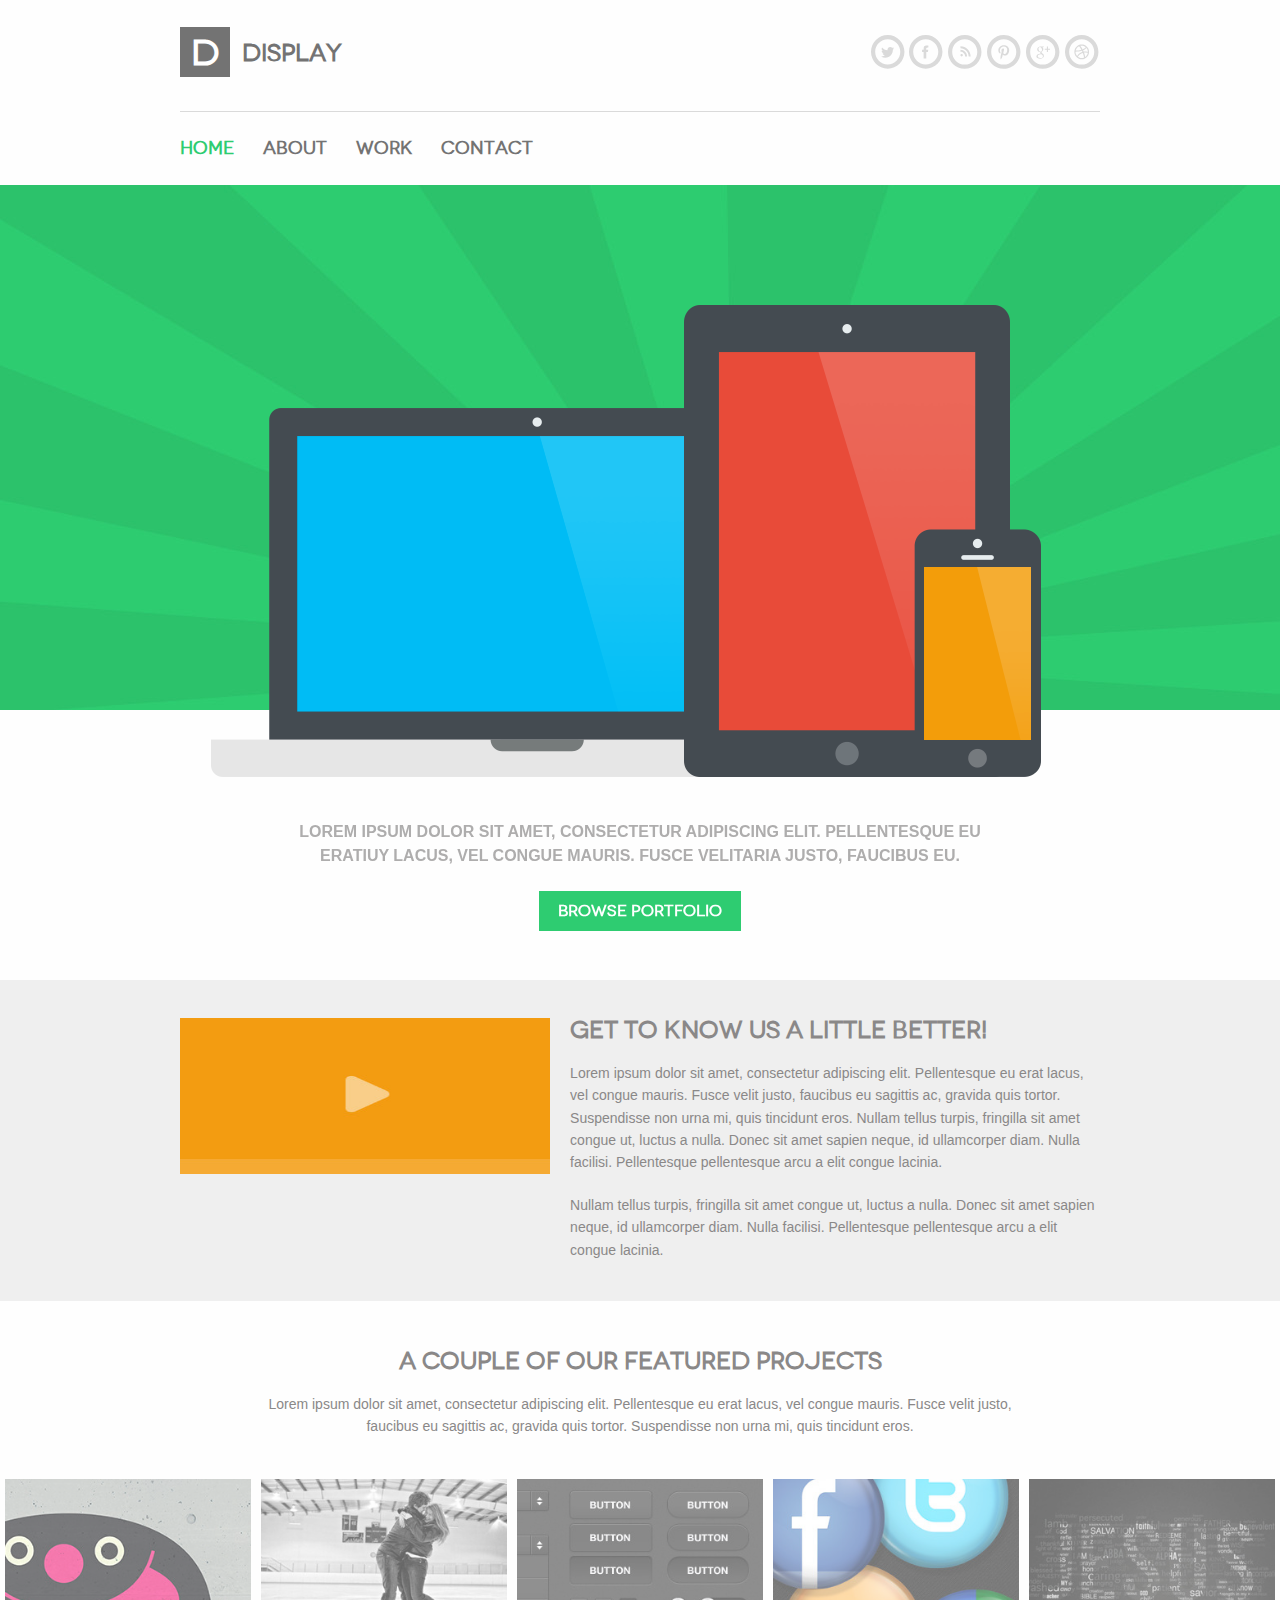
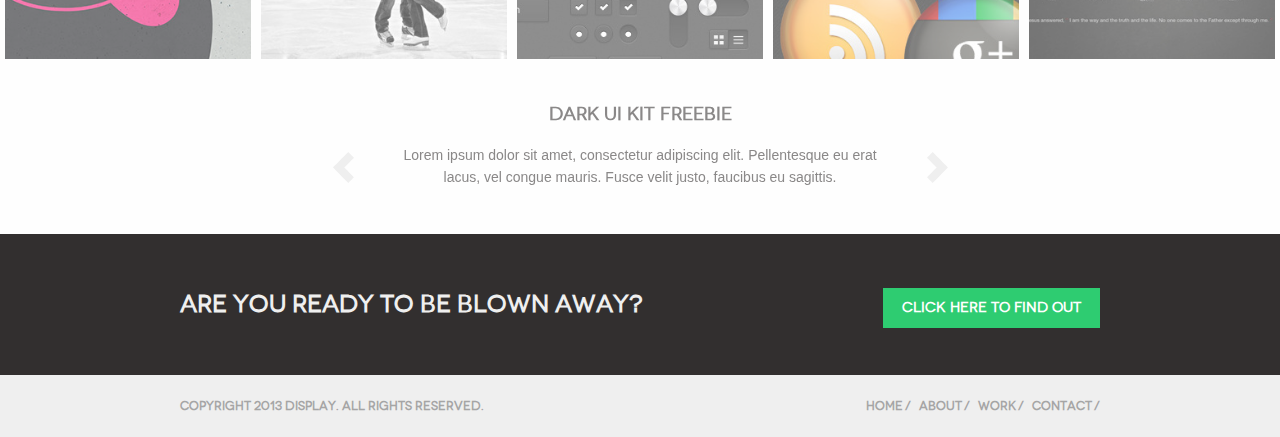
<file: index.html>
<!DOCTYPE html>
<html lang="en">
<head>
    <meta charset="UTF-8">
    <title>Display</title>
    <meta http-equiv="X-UA-Compatible" content="IE=edge">
    <meta name="viewport" content="width=device-width, initial-scale=1">

    <meta name="description" content=""/>
    <meta name="keywords" content=""/>
    <link rel="icon" href="favicon.png"/>
    <link rel="stylesheet" href="css/style.css"/>

    <!--[if lt IE 9]>
    <script src="https://oss.maxcdn.com/html5shiv/3.7.2/html5shiv.min.js"></script>
    <script src="https://oss.maxcdn.com/respond/1.4.2/respond.min.js"></script>
    <![endif]-->
</head>
<body>
<svg style="position: absolute; width: 0; height: 0;">
    <svg xmlns="http://www.w3.org/2000/svg" xmlns:xlink="http://www.w3.org/1999/xlink" preserveAspectRatio="xMidYMid"
         width="163" height="50" viewBox="0 0 163 50">
        <defs>
            <style>
                .cls-3 {
                    font-size: 24px;
                }

                .cls-4 {
                    fill: #737373;
                    font-size: 24px;
                    font-family: 'novecentowide', sans-serif;
                    font-weight: bold;
                }

                .cls-5 {
                    fill: #737373;
                }

                .cls-6 {
                    font-size: 36px;
                }

                .cls-7 {
                    fill: #ffffff;
                    font-size: 36px;
                    font-family: 'novecentowide', sans-serif;
                    font-weight: bold;
                }
            </style>
        </defs>
        <g id="logo">
            <text class="cls-3" x="62px" y="34px">
                <tspan dy="NaNem" class="cls-4">Display</tspan>
            </text>
            <rect id="rect-1" class="cls-5" width="50" height="50"/>
            <text class="cls-6" x="11px" y="38px">
                <tspan dy="NaNem" class="cls-7">D</tspan>
            </text>
        </g>
    </svg>


    <svg xmlns="http://www.w3.org/2000/svg" xmlns:xlink="http://www.w3.org/1999/xlink" preserveAspectRatio="xMidYMid"
         width="34" height="34" viewBox="0 0 34 34">
        <path d="M16.726,33.736 C7.488,33.736 0.000,26.184 0.000,16.868 C0.000,7.552 7.488,0.000 16.726,0.000 C25.962,0.000 33.451,7.552 33.451,16.868 C33.451,26.184 25.962,33.736 16.726,33.736 ZM16.726,4.217 C9.798,4.217 4.181,9.881 4.181,16.868 C4.181,23.855 9.798,29.520 16.726,29.520 C23.653,29.520 29.270,23.855 29.270,16.868 C29.270,9.881 23.653,4.217 16.726,4.217 ZM21.866,14.646 C21.871,14.762 21.873,14.879 21.873,14.997 C21.873,18.577 19.171,22.707 14.228,22.707 C12.711,22.707 11.299,22.258 10.109,21.489 C10.320,21.514 10.533,21.527 10.750,21.527 C12.009,21.527 13.168,21.094 14.087,20.367 C12.912,20.345 11.919,19.562 11.577,18.485 C11.742,18.517 11.910,18.534 12.083,18.534 C12.328,18.534 12.565,18.501 12.791,18.438 C11.562,18.189 10.636,17.094 10.636,15.781 C10.636,15.770 10.636,15.759 10.636,15.747 C10.998,15.951 11.412,16.072 11.853,16.086 C11.132,15.600 10.657,14.771 10.657,13.831 C10.657,13.334 10.790,12.869 11.021,12.468 C12.347,14.108 14.326,15.187 16.559,15.299 C16.514,15.101 16.490,14.894 16.490,14.682 C16.490,13.186 17.693,11.972 19.177,11.972 C19.950,11.972 20.648,12.302 21.138,12.828 C21.750,12.707 22.325,12.481 22.844,12.171 C22.644,12.803 22.218,13.334 21.663,13.670 C22.207,13.604 22.725,13.459 23.206,13.243 C22.846,13.786 22.391,14.264 21.866,14.646 Z"
              id="twitter" class="cls-2" fill-rule="evenodd"/>
    </svg>
    <svg xmlns="http://www.w3.org/2000/svg" xmlns:xlink="http://www.w3.org/1999/xlink" preserveAspectRatio="xMidYMid"
         width="34" height="34" viewBox="0 0 34 34">
        <path d="M16.727,33.736 C7.490,33.736 0.002,26.184 0.002,16.868 C0.002,7.552 7.490,0.000 16.727,0.000 C25.964,0.000 33.453,7.552 33.453,16.868 C33.453,26.184 25.964,33.736 16.727,33.736 ZM16.727,4.217 C9.799,4.217 4.183,9.881 4.183,16.868 C4.183,23.855 9.799,29.520 16.727,29.520 C23.655,29.520 29.272,23.855 29.272,16.868 C29.272,9.881 23.655,4.217 16.727,4.217 ZM17.211,13.526 C17.211,13.526 17.208,14.718 17.208,14.718 C17.208,14.718 19.307,14.718 19.307,14.718 C19.307,14.718 18.854,17.110 18.854,17.110 C18.854,17.110 17.270,17.110 17.270,17.110 C17.270,17.110 17.278,23.466 17.278,23.466 C17.278,23.466 14.631,23.474 14.631,23.474 C14.631,23.474 14.623,17.127 14.623,17.127 C14.623,17.127 13.056,17.110 13.056,17.110 C13.056,17.110 13.056,14.710 13.056,14.710 C13.056,14.710 14.640,14.701 14.640,14.701 C14.640,14.701 14.689,13.391 14.689,13.391 C14.689,11.589 15.305,10.460 17.410,10.460 C17.410,10.460 19.345,10.468 19.345,10.468 C19.345,10.468 19.353,12.597 19.353,12.597 C19.353,12.597 18.330,12.671 18.330,12.671 C17.510,12.671 17.211,12.951 17.211,13.526 Z"
              id="facebook" class="cls-2" fill-rule="evenodd"/>
    </svg>

    <svg xmlns="http://www.w3.org/2000/svg" xmlns:xlink="http://www.w3.org/1999/xlink" preserveAspectRatio="xMidYMid"
         width="34" height="34" viewBox="0 0 34 34">
        <path d="M16.738,33.750 C7.500,33.750 0.012,26.197 0.012,16.882 C0.012,7.565 7.500,0.014 16.738,0.014 C25.974,0.014 33.464,7.565 33.464,16.882 C33.464,26.197 25.974,33.750 16.738,33.750 ZM16.738,4.231 C9.810,4.231 4.193,9.894 4.193,16.882 C4.193,23.868 9.810,29.533 16.738,29.533 C23.665,29.533 29.282,23.868 29.282,16.882 C29.282,9.894 23.665,4.231 16.738,4.231 ZM12.451,13.239 C12.451,13.239 12.451,11.259 12.451,11.259 C18.081,11.259 22.643,15.863 22.643,21.538 C22.643,21.538 20.679,21.538 20.679,21.538 C20.679,16.962 16.990,13.239 12.451,13.239 ZM19.075,21.538 C19.075,21.538 17.111,21.538 17.111,21.538 C17.111,18.946 15.020,16.837 12.451,16.837 C12.451,16.837 12.451,14.857 12.451,14.857 C16.111,14.857 19.075,17.850 19.075,21.538 ZM13.652,19.115 C14.316,19.115 14.854,19.657 14.854,20.326 C14.854,20.996 14.316,21.538 13.652,21.538 C12.989,21.538 12.451,20.996 12.451,20.326 C12.451,19.657 12.989,19.115 13.652,19.115 Z"
              id="rss" class="cls-2" fill-rule="evenodd"/>
    </svg>
    <svg xmlns="http://www.w3.org/2000/svg" xmlns:xlink="http://www.w3.org/1999/xlink" preserveAspectRatio="xMidYMid"
         width="34" height="34" viewBox="0 0 34 34">
        <path d="M16.740,33.750 C7.502,33.750 0.014,26.197 0.014,16.882 C0.014,7.565 7.502,0.014 16.740,0.014 C25.976,0.014 33.465,7.565 33.465,16.882 C33.465,26.197 25.976,33.750 16.740,33.750 ZM16.740,4.231 C9.811,4.231 4.195,9.894 4.195,16.882 C4.195,23.868 9.811,29.533 16.740,29.533 C23.667,29.533 29.284,23.868 29.284,16.882 C29.284,9.894 23.667,4.231 16.740,4.231 ZM17.823,20.471 C16.952,20.471 16.133,19.996 15.852,19.457 C15.852,19.457 15.383,21.332 15.284,21.694 C14.935,22.973 13.907,24.253 13.827,24.359 C13.771,24.432 13.648,24.409 13.635,24.312 C13.613,24.149 13.351,22.535 13.660,21.218 C13.814,20.557 14.698,16.782 14.698,16.782 C14.698,16.782 14.440,16.263 14.440,15.494 C14.440,14.288 15.134,13.387 15.997,13.387 C16.731,13.387 17.086,13.943 17.086,14.609 C17.086,15.354 16.615,16.466 16.373,17.498 C16.170,18.362 16.802,19.066 17.646,19.066 C19.176,19.066 20.206,17.085 20.206,14.738 C20.206,12.953 19.015,11.618 16.847,11.618 C14.399,11.618 12.873,13.460 12.873,15.517 C12.873,16.226 13.081,16.727 13.406,17.113 C13.555,17.291 13.576,17.363 13.522,17.567 C13.483,17.717 13.395,18.077 13.357,18.221 C13.303,18.427 13.138,18.500 12.953,18.424 C11.826,17.960 11.300,16.714 11.300,15.314 C11.300,13.002 13.234,10.229 17.069,10.229 C20.151,10.229 22.179,12.478 22.179,14.892 C22.179,18.086 20.418,20.471 17.823,20.471 Z"
              id="pinterest" class="cls-2" fill-rule="evenodd"/>
    </svg>
    <svg xmlns="http://www.w3.org/2000/svg" xmlns:xlink="http://www.w3.org/1999/xlink" preserveAspectRatio="xMidYMid"
         width="34" height="34" viewBox="0 0 34 34">
        <path d="M16.710,33.750 C7.472,33.750 -0.016,26.197 -0.016,16.882 C-0.016,7.565 7.472,0.014 16.710,0.014 C25.947,0.014 33.436,7.565 33.436,16.882 C33.436,26.197 25.947,33.750 16.710,33.750 ZM16.710,4.231 C9.782,4.231 4.166,9.894 4.166,16.882 C4.166,23.868 9.782,29.533 16.710,29.533 C23.638,29.533 29.254,23.868 29.254,16.882 C29.254,9.894 23.638,4.231 16.710,4.231 ZM21.939,16.920 C21.939,16.920 20.884,16.912 20.884,16.912 C20.884,16.912 20.898,14.762 20.898,14.762 C20.898,14.762 18.766,14.762 18.766,14.762 C18.766,14.762 18.766,13.696 18.766,13.696 C18.766,13.696 20.868,13.696 20.868,13.696 C20.868,13.696 20.868,11.591 20.868,11.591 C20.868,11.591 21.958,11.578 21.958,11.578 C21.958,11.578 21.971,13.748 21.971,13.748 C21.971,13.748 24.025,13.748 24.025,13.748 C24.025,13.748 24.025,14.764 24.025,14.764 C24.025,14.764 21.939,14.764 21.939,14.764 C21.939,14.764 21.939,16.920 21.939,16.920 ZM16.149,12.199 C16.933,12.503 17.350,13.424 17.350,14.369 C17.350,15.162 16.913,15.845 16.298,16.331 C15.697,16.804 15.583,17.002 15.583,17.405 C15.583,17.749 16.226,18.333 16.564,18.573 C17.548,19.275 17.866,19.927 17.866,21.015 C17.866,22.372 16.564,23.721 14.205,23.721 C12.137,23.721 10.392,22.873 10.392,21.515 C10.392,20.138 11.957,18.783 14.026,18.783 C14.251,18.783 14.484,18.803 14.698,18.803 C14.415,18.525 14.226,18.236 14.226,17.817 C14.226,17.568 14.270,17.276 14.381,17.064 C14.268,17.072 14.153,17.074 14.034,17.074 C12.336,17.074 11.198,15.855 11.198,14.345 C11.198,12.867 12.769,11.591 14.439,11.591 C15.370,11.591 18.164,11.591 18.164,11.591 C18.164,11.591 17.330,12.199 17.330,12.199 C17.330,12.199 16.149,12.199 16.149,12.199 ZM14.446,19.159 C13.017,19.143 11.736,20.037 11.736,21.112 C11.736,22.208 12.768,23.121 14.198,23.121 C16.207,23.121 16.908,22.265 16.908,21.168 C16.908,21.036 16.892,20.907 16.863,20.781 C16.705,20.160 16.149,19.852 15.373,19.309 C15.090,19.216 14.780,19.162 14.446,19.159 ZM16.011,14.443 C15.845,13.172 14.933,12.152 13.974,12.123 C13.014,12.094 12.371,13.067 12.536,14.339 C12.702,15.609 13.614,16.662 14.574,16.691 C15.533,16.720 16.176,15.714 16.011,14.443 Z"
              id="google" class="cls-2" fill-rule="evenodd"/>
    </svg>
    <svg xmlns="http://www.w3.org/2000/svg" xmlns:xlink="http://www.w3.org/1999/xlink" preserveAspectRatio="xMidYMid"
         width="33" height="34" viewBox="0 0 33 34">
        <path d="M16.712,33.750 C7.474,33.750 -0.014,26.197 -0.014,16.882 C-0.014,7.565 7.474,0.014 16.712,0.014 C25.948,0.014 33.438,7.565 33.438,16.882 C33.438,26.197 25.948,33.750 16.712,33.750 ZM16.712,4.231 C9.784,4.231 4.167,9.894 4.167,16.882 C4.167,23.868 9.784,29.533 16.712,29.533 C23.639,29.533 29.256,23.868 29.256,16.882 C29.256,9.894 23.639,4.231 16.712,4.231 ZM23.480,19.765 C23.296,20.205 23.068,20.628 22.803,21.025 C22.540,21.417 22.237,21.785 21.906,22.121 C21.574,22.455 21.209,22.759 20.821,23.024 C20.427,23.292 20.007,23.522 19.572,23.708 C19.127,23.897 18.664,24.042 18.191,24.140 C17.707,24.240 17.209,24.290 16.712,24.290 C16.214,24.290 15.717,24.240 15.232,24.140 C14.760,24.042 14.296,23.897 13.852,23.708 C13.416,23.522 12.996,23.292 12.603,23.024 C12.215,22.759 11.849,22.455 11.517,22.121 C11.186,21.785 10.883,21.417 10.620,21.025 C10.355,20.628 10.128,20.205 9.943,19.765 C9.756,19.318 9.611,18.850 9.515,18.374 C9.415,17.885 9.366,17.384 9.366,16.882 C9.366,16.379 9.415,15.878 9.515,15.390 C9.611,14.913 9.756,14.445 9.943,13.997 C10.128,13.558 10.355,13.135 10.620,12.738 C10.883,12.346 11.186,11.978 11.517,11.643 C11.849,11.308 12.215,11.004 12.603,10.738 C12.996,10.471 13.416,10.241 13.852,10.055 C14.296,9.866 14.760,9.721 15.232,9.623 C15.717,9.523 16.214,9.473 16.712,9.473 C17.209,9.473 17.707,9.523 18.191,9.623 C18.664,9.721 19.127,9.866 19.572,10.055 C20.007,10.241 20.427,10.471 20.821,10.738 C21.209,11.004 21.574,11.308 21.906,11.643 C22.237,11.978 22.540,12.346 22.803,12.738 C23.068,13.135 23.296,13.558 23.480,13.997 C23.667,14.445 23.811,14.913 23.908,15.390 C24.008,15.878 24.058,16.379 24.058,16.882 C24.058,17.384 24.008,17.885 23.908,18.374 C23.811,18.850 23.667,19.318 23.480,19.765 ZM20.193,21.992 C20.502,21.777 20.795,21.535 21.060,21.266 C21.338,20.985 21.590,20.677 21.811,20.349 C22.032,20.017 22.223,19.663 22.378,19.295 C22.535,18.921 22.655,18.530 22.736,18.131 C22.755,18.037 22.764,17.941 22.779,17.847 C22.728,17.832 22.658,17.813 22.581,17.793 C22.569,17.790 22.556,17.787 22.544,17.783 C22.367,17.739 22.132,17.687 21.851,17.640 C21.849,17.640 21.848,17.639 21.847,17.639 C21.123,17.519 20.099,17.435 18.994,17.614 C19.743,19.692 20.091,21.419 20.193,21.992 ZM13.274,22.024 C13.603,22.247 13.954,22.440 14.318,22.596 C14.689,22.754 15.077,22.875 15.472,22.957 C15.877,23.040 16.294,23.083 16.712,23.083 C17.129,23.083 17.546,23.040 17.950,22.957 C18.346,22.875 18.735,22.754 19.105,22.596 C19.116,22.591 19.127,22.584 19.139,22.579 C19.017,21.896 18.644,20.063 17.820,17.904 C17.806,17.909 17.793,17.912 17.780,17.917 C17.405,18.048 17.063,18.196 16.738,18.351 C16.692,18.373 16.643,18.394 16.598,18.417 C16.296,18.566 16.018,18.723 15.758,18.885 C15.710,18.915 15.661,18.945 15.614,18.976 C15.364,19.139 15.129,19.304 14.918,19.471 C14.885,19.497 14.854,19.523 14.821,19.550 C14.607,19.723 14.407,19.897 14.232,20.067 C14.232,20.068 14.232,20.068 14.232,20.068 C14.053,20.241 13.898,20.408 13.757,20.570 C13.738,20.592 13.716,20.615 13.698,20.638 C13.569,20.788 13.458,20.929 13.362,21.060 C13.343,21.085 13.326,21.110 13.309,21.133 C13.219,21.257 13.142,21.373 13.080,21.471 C13.070,21.487 13.062,21.501 13.052,21.517 C12.995,21.611 12.946,21.695 12.915,21.753 C13.032,21.846 13.150,21.940 13.274,22.024 ZM10.573,16.682 C10.570,16.749 10.563,16.815 10.563,16.882 C10.563,17.303 10.605,17.723 10.687,18.131 C10.768,18.530 10.889,18.921 11.046,19.295 C11.200,19.663 11.391,20.017 11.613,20.349 C11.763,20.572 11.946,20.770 12.124,20.973 C12.166,20.906 12.228,20.810 12.301,20.703 C12.314,20.683 12.324,20.669 12.338,20.649 C12.415,20.537 12.509,20.408 12.617,20.267 C12.639,20.240 12.659,20.214 12.681,20.185 C12.796,20.038 12.925,19.881 13.072,19.713 C13.093,19.688 13.117,19.663 13.139,19.638 C13.299,19.460 13.471,19.276 13.665,19.088 C13.855,18.903 14.066,18.717 14.289,18.533 C14.323,18.505 14.355,18.477 14.389,18.449 C14.608,18.273 14.843,18.103 15.092,17.937 C15.140,17.906 15.187,17.875 15.235,17.845 C15.491,17.681 15.761,17.526 16.047,17.384 C16.091,17.362 16.136,17.343 16.180,17.322 C16.486,17.177 16.806,17.042 17.147,16.930 C17.227,16.904 17.308,16.884 17.389,16.861 C17.230,16.499 17.063,16.136 16.882,15.778 C14.343,16.543 11.893,16.666 10.904,16.680 C10.904,16.680 10.904,16.680 10.904,16.680 C10.763,16.682 10.650,16.683 10.573,16.682 ZM14.114,11.267 C13.823,11.404 13.539,11.558 13.274,11.739 C12.948,11.961 12.643,12.215 12.364,12.496 C12.085,12.776 11.834,13.085 11.613,13.414 C11.391,13.746 11.200,14.100 11.046,14.467 C10.895,14.825 10.781,15.198 10.701,15.578 C10.767,15.578 10.857,15.577 10.968,15.574 C10.970,15.574 10.973,15.574 10.976,15.574 C11.201,15.569 11.514,15.558 11.895,15.533 C11.896,15.533 11.896,15.533 11.897,15.533 C12.856,15.469 14.248,15.315 15.785,14.950 C15.785,14.950 15.786,14.950 15.786,14.949 C15.977,14.905 16.169,14.856 16.363,14.804 C15.405,13.086 14.396,11.658 14.114,11.267 ZM20.150,11.739 C19.821,11.516 19.469,11.323 19.105,11.167 C18.734,11.009 18.346,10.888 17.950,10.806 C17.546,10.722 17.129,10.680 16.712,10.680 C16.294,10.680 15.877,10.722 15.472,10.806 C15.420,10.816 15.369,10.834 15.317,10.846 C15.618,11.256 16.634,12.678 17.573,14.415 C17.818,14.322 18.047,14.223 18.261,14.123 C18.266,14.121 18.270,14.119 18.274,14.117 C19.780,13.405 20.533,12.551 20.766,12.251 C20.566,12.074 20.370,11.889 20.150,11.739 ZM22.736,15.631 C22.655,15.233 22.535,14.843 22.378,14.467 C22.223,14.100 22.032,13.746 21.811,13.414 C21.708,13.262 21.577,13.130 21.461,12.987 C21.209,13.305 20.380,14.213 18.810,15.011 C18.794,15.019 18.778,15.027 18.761,15.035 C18.540,15.146 18.308,15.253 18.057,15.357 C18.205,15.662 18.348,15.971 18.479,16.284 C18.526,16.395 18.565,16.502 18.610,16.612 C18.833,16.584 19.055,16.565 19.276,16.551 C19.313,16.548 19.350,16.547 19.387,16.545 C19.575,16.535 19.760,16.529 19.942,16.528 C19.973,16.527 20.005,16.526 20.035,16.526 C20.244,16.526 20.448,16.530 20.645,16.538 C20.659,16.539 20.673,16.540 20.688,16.540 C20.865,16.548 21.035,16.559 21.200,16.573 C21.240,16.575 21.278,16.578 21.316,16.582 C21.476,16.596 21.629,16.611 21.772,16.627 C21.781,16.628 21.791,16.629 21.801,16.630 C21.953,16.648 22.091,16.667 22.219,16.685 C22.252,16.690 22.279,16.694 22.310,16.699 C22.406,16.714 22.492,16.727 22.569,16.741 C22.592,16.744 22.613,16.748 22.633,16.751 C22.724,16.767 22.799,16.781 22.856,16.793 C22.850,16.402 22.812,16.012 22.736,15.631 Z"
              id="dribble" class="cls-2" fill-rule="evenodd"/>
    </svg>


</svg>
<header class="ba-header">
    <div class="ba-container">
        <div class="ba-header__top">
            <div class="ba-logo">
                <a href="#">
                    <svg class="ba-logo-item">
                        <use xlink:href="#logo"></use>
                    </svg>
                </a>
            </div>
            <div class="ba-social">
                <a href="https://twitter.com/" class="ba-social__link ba-social__link--twitter" target="_blank">
                    <svg class="ba-social__icon">
                        <use xlink:href="#twitter"></use>
                    </svg>
                </a>
                <a href="https://www.facebook.com/" class="ba-social__link ba-social__link--facebook" target="_blank">
                    <svg class="ba-social__icon">
                        <use xlink:href="#facebook"></use>
                    </svg>
                </a>
                <a href="#" class="ba-social__link ba-social__link--rss" target="_blank">
                    <svg class="ba-social__icon">
                        <use xlink:href="#rss"></use>
                    </svg>
                </a>
                <a href="https://www.pinterest.com/" class="ba-social__link ba-social__link--pinterest" target="_blank">
                    <svg class="ba-social__icon">
                        <use xlink:href="#pinterest"></use>
                    </svg>
                </a>
                <a href="https://plus.google.com/" class="ba-social__link ba-social__link--google" target="_blank">
                    <svg class="ba-social__icon">
                        <use xlink:href="#google"></use>
                    </svg>
                </a>
                <a href="https://dribbble.com/" class="ba-social__link ba-social__link--dribble" target="_blank">
                    <svg class="ba-social__icon">
                        <use xlink:href="#dribble"></use>
                    </svg>
                </a>

            </div>
        </div>
        <nav class="cf">
            <button class="ba-toggle ba-float-right">
                <span class="ba-toggle__icon"></span>
            </button>
            <div class="ba-overlay"></div>
            <ul class="ba-main-menu cf">
                <li class="ba-main-menu__item"><a href="index.html" class="ba-main-menu__link active">Home</a></li>
                <li class="ba-main-menu__item"><a href="about.html" class="ba-main-menu__link">About</a></li>
                <li class="ba-main-menu__item"><a href="work.html" class="ba-main-menu__link">Work</a></li>
                <li class="ba-main-menu__item"><a href="contact.html" class="ba-main-menu__link">Contact</a></li>
            </ul>
        </nav>
    </div>
</header>

<main role="main">
    <section class="ba-intro">
        <div class="ba-flex">
            <div class="ba-slider-intro">
                <div class="ba-slider-intro__slide">
                    <img class="ba-slider-intro__img" src="img/home/gadget.png" alt="">
                    <div class="ba-slider-intro__caption ba-container-small">
                        <p>Lorem ipsum dolor sit amet, consectetur adipiscing elit. Pellentesque eu eratiuy lacus, vel
                            congue
                            mauris. Fusce velitaria justo, faucibus eu.</p>
                        <a class="ba-slider-intro__link ba-button" href="#">
                            Browse Portfolio
                        </a>
                    </div>
                </div>
                <div class="ba-slider-intro__slide">
                    <img class="ba-slider-intro__img" src="img/home/gadget.png" alt="">
                    <div class="ba-slider-intro__caption ba-container-small">
                        <p>Lorem ipsum dolor sit amet, consectetur adipiscing elit. Pellentesque eu eratiuy lacus, vel
                            congue
                            mauris. Fusce velitaria justo, faucibus eu.</p>
                        <a class="ba-button" href="#">
                            Browse Portfolio
                        </a>
                    </div>
                </div>
            </div>
        </div>

    </section>
    <section class="ba-video">
        <div class="ba-container">
            <div class="ba-grid ba-grid-variable">
                <div class="ba-width-medium-2-5 ba-width-medium-43">
                    <div class="ba-video__holder">
                        <img class="ba-video__play" src="img/home/videoplayer.jpg" alt="" id="play">
                        <iframe id="video" width="560" height="315"
                                src="https://www.youtube.com/embed/MSRrYEul3_w?rel=0" frameborder="0"
                                allowfullscreen></iframe>
                    </div>
                </div>
                <div class="ba-width-medium-3-5 ba-width-medium-57">
                    <h3 class="ba-title">Get To Know Us a Little Better!</h3>
                    <p>Lorem ipsum dolor sit amet, consectetur adipiscing elit. Pellentesque eu erat lacus, vel congue
                        mauris. Fusce velit justo, faucibus eu sagittis ac, gravida quis tortor. Suspendisse non urna
                        mi, quis tincidunt eros. Nullam tellus turpis, fringilla sit amet congue ut, luctus a nulla.
                        Donec sit amet sapien neque, id ullamcorper diam. Nulla facilisi. Pellentesque pellentesque arcu
                        a elit congue lacinia.</p>

                    <p>Nullam tellus turpis, fringilla sit amet congue ut, luctus a nulla. Donec sit amet sapien neque,
                        id ullamcorper diam. Nulla facilisi. Pellentesque pellentesque arcu a elit congue lacinia.</p>
                </div>
            </div>
        </div>
    </section>
    <section class="ba-section ba-featured">

        <div class="ba-container-small">
            <h3 class="ba-title">A Couple of Our Featured Projects</h3>
            <p>Lorem ipsum dolor sit amet, consectetur adipiscing elit. Pellentesque eu erat lacus, vel congue
                mauris.
                Fusce velit justo, faucibus eu sagittis ac, gravida quis tortor. Suspendisse non urna mi, quis
                tincidunt
                eros.</p>
        </div>
        <div class="ba-slider-projects">
            <div class="ba-slider-projects__slide">
                <a class="ba-slider-projects__link" href="#">
                    <img class="ba-slider-projects__img" src="img/home/img1.jpg"
                         alt="">
                </a>
            </div>
            <div class="ba-slider-projects__slide">
                <a class="ba-slider-projects__link" href="#">
                    <img class="ba-slider-projects__img" src="img/home/img2.jpg"
                         alt="">
                </a>
            </div>
            <div class="ba-slider-projects__slide">
                <a class="ba-slider-projects__link" href="#">
                    <img class="ba-slider-projects__img" src="img/home/img3.jpg"
                         alt="">

                </a>
            </div>
            <div class="ba-slider-projects__slide">
                <a class="ba-slider-projects__link" href="#">
                    <img class="ba-slider-projects__img" src="img/home/img4.jpg"
                         alt="">

                </a>
            </div>
            <div class="ba-slider-projects__slide">
                <a class="ba-slider-projects__link" href="#">
                    <img class="ba-slider-projects__img" src="img/home/img5.jpg"
                         alt="">
                </a>
            </div>
            <div class="ba-slider-projects__slide">
                <a class="ba-slider-projects__link" href="#">
                    <img class="ba-slider-projects__img" src="img/home/img2.jpg"
                         alt="">
                </a>
            </div>
            <div class="ba-slider-projects__slide">
                <a class="ba-slider-projects__link" href="#">
                    <img class="ba-slider-projects__img" src="img/home/img3.jpg"
                         alt="">
                </a>
            </div>
            <div class="ba-slider-projects__slide">
                <a class="ba-slider-projects__link" href="">
                    <img class="ba-slider-projects__img" src="img/home/img4.jpg"
                         alt="">
                </a>

            </div>
            <div class="ba-slider-projects__slide">
                <a href="">
                    <img class="ba-slider-projects__img" src="img/home/img5.jpg"
                         alt=""></a>

            </div>
        </div>
        <div class="ba-slider-description">
            <div class="ba-slider-description__slide"><h4 class="ba-slider-description__title">
                Dark UI Kit Freebie</h4>
                <p>Lorem ipsum dolor sit amet, consectetur adipiscing elit. Pellentesque eu erat lacus, vel congue
                    mauris. Fusce velit justo, faucibus eu sagittis.</p></div>
            <div class="ba-slider-description__slide"><h4 class="ba-slider-description__title">
                Dark UI Kit Freebie</h4>
                <p>Lorem ipsum dolor sit amet, consectetur adipiscing elit. Pellentesque eu erat lacus, vel congue
                    mauris. Fusce velit justo, faucibus eu sagittis.</p></div>
            <div class="ba-slider-description__slide"><h4 class="ba-slider-description__title">
                Dark UI Kit Freebie</h4>
                <p>Lorem ipsum dolor sit amet, consectetur adipiscing elit. Pellentesque eu erat lacus, vel congue
                    mauris. Fusce velit justo, faucibus eu sagittis.</p></div>
            <div class="ba-slider-description__slide"><h4 class="ba-slider-description__title">
                Dark UI Kit Freebie</h4>
                <p>Lorem ipsum dolor sit amet, consectetur adipiscing elit. Pellentesque eu erat lacus, vel congue
                    mauris. Fusce velit justo, faucibus eu sagittis.</p></div>
            <div class="ba-slider-description__slide"><h4 class="ba-slider-description__title">
                Dark UI Kit Freebie</h4>
                <p>Lorem ipsum dolor sit amet, consectetur adipiscing elit. Pellentesque eu erat lacus, vel congue
                    mauris. Fusce velit justo, faucibus eu sagittis.</p></div>
        </div>

    </section>
    <section class="ba-section ba-blown">
        <div class="ba-container cf">
            <h5 class="ba-blown__title ba-title">Are You Ready To Be Blown Away?</h5>
            <a href="#" class="ba-button ba-blown__button ba-float-right-medium">Click Here to Find Out</a>
        </div>
    </section>
</main>
<footer class="ba-footer">
    <div class="ba-container">
        <div class="ba-grid">
            <div class="ba-width-medium-1-2">
                <p class="ba-copy">Copyright 2013 Display. All Rights Reserved.</p>
            </div>
            <div class="ba-width-medium-1-2">
                <nav class="cf">
                    <ul class="ba-footer-menu ba-float-right-medium">
                        <li class="ba-footer-menu__item"><a href="index.html" class="ba-footer-menu__link">Home</a></li>
                        <li class="ba-footer-menu__item"><a href="about.html" class="ba-footer-menu__link">About</a></li>
                        <li class="ba-footer-menu__item"><a href="work.html" class="ba-footer-menu__link">Work</a></li>
                        <li class="ba-footer-menu__item"><a href="contact.html" class="ba-footer-menu__link">Contact</a></li>
                    </ul>
                </nav>
            </div>
        </div>
    </div>
</footer>
<script src="js/jquery-1.12.3.min.js"></script>
<script src="js/slick.js"></script>
<script src="js/main.js"></script>
</body>
</html>
</file>
<file: css/style.css>
@charset "UTF-8";
/*! normalize.css v3.0.3 | MIT License | github.com/necolas/normalize.css */
/**
 * 1. Set default font family to sans-serif.
 * 2. Prevent iOS and IE text size adjust after device orientation change,
 *    without disabling user zoom.
 */
@import "../css/swipebox.css";
html {
  font-family: sans-serif;
  /* 1 */
  -ms-text-size-adjust: 100%;
  /* 2 */
  -webkit-text-size-adjust: 100%;
  /* 2 */
}
/**
 * Remove default margin.
 */
body {
  margin: 0;
}
/* HTML5 display definitions
   ========================================================================== */
/**
 * Correct `block` display not defined for any HTML5 element in IE 8/9.
 * Correct `block` display not defined for `details` or `summary` in IE 10/11
 * and Firefox.
 * Correct `block` display not defined for `main` in IE 11.
 */
article,
aside,
details,
figcaption,
figure,
footer,
header,
hgroup,
main,
menu,
nav,
section,
summary {
  display: block;
}
/**
 * 1. Correct `inline-block` display not defined in IE 8/9.
 * 2. Normalize vertical alignment of `progress` in Chrome, Firefox, and Opera.
 */
audio,
canvas,
progress,
video {
  display: inline-block;
  /* 1 */
  vertical-align: baseline;
  /* 2 */
}
/**
 * Prevent modern browsers from displaying `audio` without controls.
 * Remove excess height in iOS 5 devices.
 */
audio:not([controls]) {
  display: none;
  height: 0;
}
/**
 * Address `[hidden]` styling not present in IE 8/9/10.
 * Hide the `template` element in IE 8/9/10/11, Safari, and Firefox < 22.
 */
[hidden],
template {
  display: none;
}
/* Links
   ========================================================================== */
/**
 * Remove the gray background color from active links in IE 10.
 */
a {
  background-color: transparent;
}
/**
 * Improve readability of focused elements when they are also in an
 * active/hover state.
 */
a:active,
a:hover {
  outline: 0;
}
/* Text-level semantics
   ========================================================================== */
/**
 * Address styling not present in IE 8/9/10/11, Safari, and Chrome.
 */
abbr[title] {
  border-bottom: 1px dotted;
}
/**
 * Address style set to `bolder` in Firefox 4+, Safari, and Chrome.
 */
b,
strong {
  font-weight: bold;
}
/**
 * Address styling not present in Safari and Chrome.
 */
dfn {
  font-style: italic;
}
/**
 * Address variable `h1` font-size and margin within `section` and `article`
 * contexts in Firefox 4+, Safari, and Chrome.
 */
h1 {
  font-size: 2em;
  margin: 0.67em 0;
}
/**
 * Address styling not present in IE 8/9.
 */
mark {
  background: #ff0;
  color: #000;
}
/**
 * Address inconsistent and variable font size in all browsers.
 */
small {
  font-size: 80%;
}
/**
 * Prevent `sub` and `sup` affecting `line-height` in all browsers.
 */
sub,
sup {
  font-size: 75%;
  line-height: 0;
  position: relative;
  vertical-align: baseline;
}
sup {
  top: -0.5em;
}
sub {
  bottom: -0.25em;
}
/* Embedded content
   ========================================================================== */
/**
 * Remove border when inside `a` element in IE 8/9/10.
 */
img {
  border: 0;
}
/**
 * Correct overflow not hidden in IE 9/10/11.
 */
svg:not(:root) {
  overflow: hidden;
}
/* Grouping content
   ========================================================================== */
/**
 * Address margin not present in IE 8/9 and Safari.
 */
figure {
  margin: 1em 40px;
}
/**
 * Address differences between Firefox and other browsers.
 */
hr {
  box-sizing: content-box;
  height: 0;
}
/**
 * Contain overflow in all browsers.
 */
pre {
  overflow: auto;
}
/**
 * Address odd `em`-unit font size rendering in all browsers.
 */
code,
kbd,
pre,
samp {
  font-family: monospace, monospace;
  font-size: 1em;
}
/* Forms
   ========================================================================== */
/**
 * Known limitation: by default, Chrome and Safari on OS X allow very limited
 * styling of `select`, unless a `border` property is set.
 */
/**
 * 1. Correct color not being inherited.
 *    Known issue: affects color of disabled elements.
 * 2. Correct font properties not being inherited.
 * 3. Address margins set differently in Firefox 4+, Safari, and Chrome.
 */
button,
input,
optgroup,
select,
textarea {
  color: inherit;
  /* 1 */
  font: inherit;
  /* 2 */
  margin: 0;
  /* 3 */
}
/**
 * Address `overflow` set to `hidden` in IE 8/9/10/11.
 */
button {
  overflow: visible;
}
/**
 * Address inconsistent `text-transform` inheritance for `button` and `select`.
 * All other form control elements do not inherit `text-transform` values.
 * Correct `button` style inheritance in Firefox, IE 8/9/10/11, and Opera.
 * Correct `select` style inheritance in Firefox.
 */
button,
select {
  text-transform: none;
}
/**
 * 1. Avoid the WebKit bug in Android 4.0.* where (2) destroys native `audio`
 *    and `video` controls.
 * 2. Correct inability to style clickable `input` types in iOS.
 * 3. Improve usability and consistency of cursor style between image-type
 *    `input` and others.
 */
button,
html input[type="button"],
input[type="reset"],
input[type="submit"] {
  -webkit-appearance: button;
  /* 2 */
  cursor: pointer;
  /* 3 */
}
/**
 * Re-set default cursor for disabled elements.
 */
button[disabled],
html input[disabled] {
  cursor: default;
}
/**
 * Remove inner padding and border in Firefox 4+.
 */
button::-moz-focus-inner,
input::-moz-focus-inner {
  border: 0;
  padding: 0;
}
/**
 * Address Firefox 4+ setting `line-height` on `input` using `!important` in
 * the UA stylesheet.
 */
input {
  line-height: normal;
}
/**
 * It's recommended that you don't attempt to style these elements.
 * Firefox's implementation doesn't respect box-sizing, padding, or width.
 *
 * 1. Address box sizing set to `content-box` in IE 8/9/10.
 * 2. Remove excess padding in IE 8/9/10.
 */
input[type="checkbox"],
input[type="radio"] {
  box-sizing: border-box;
  /* 1 */
  padding: 0;
  /* 2 */
}
/**
 * Fix the cursor style for Chrome's increment/decrement buttons. For certain
 * `font-size` values of the `input`, it causes the cursor style of the
 * decrement button to change from `default` to `text`.
 */
input[type="number"]::-webkit-inner-spin-button,
input[type="number"]::-webkit-outer-spin-button {
  height: auto;
}
/**
 * 1. Address `appearance` set to `searchfield` in Safari and Chrome.
 * 2. Address `box-sizing` set to `border-box` in Safari and Chrome.
 */
input[type="search"] {
  -webkit-appearance: textfield;
  /* 1 */
  box-sizing: content-box;
  /* 2 */
}
/**
 * Remove inner padding and search cancel button in Safari and Chrome on OS X.
 * Safari (but not Chrome) clips the cancel button when the search input has
 * padding (and `textfield` appearance).
 */
input[type="search"]::-webkit-search-cancel-button,
input[type="search"]::-webkit-search-decoration {
  -webkit-appearance: none;
}
/**
 * Define consistent border, margin, and padding.
 */
fieldset {
  border: 1px solid #c0c0c0;
  margin: 0 2px;
  padding: 0.35em 0.625em 0.75em;
}
/**
 * 1. Correct `color` not being inherited in IE 8/9/10/11.
 * 2. Remove padding so people aren't caught out if they zero out fieldsets.
 */
legend {
  border: 0;
  /* 1 */
  padding: 0;
  /* 2 */
}
/**
 * Remove default vertical scrollbar in IE 8/9/10/11.
 */
textarea {
  overflow: auto;
}
/**
 * Don't inherit the `font-weight` (applied by a rule above).
 * NOTE: the default cannot safely be changed in Chrome and Safari on OS X.
 */
optgroup {
  font-weight: bold;
}
/* Tables
   ========================================================================== */
/**
 * Remove most spacing between table cells.
 */
table {
  border-collapse: collapse;
  border-spacing: 0;
}
td,
th {
  padding: 0;
}
*,
*:after,
*:before {
  box-sizing: border-box;
}
.cf:before,
.cf:after {
  content: " ";
  display: table;
}
.cf:after {
  clear: both;
}
.ba-container,
.ba-container-center {
  margin-left: auto;
  margin-right: auto;
}
img {
  max-width: 100%;
  height: auto;
}
/* Text align */
.ba-text-left {
  text-align: left;
}
.ba-text-right {
  text-align: right;
}
.ba-text-center {
  text-align: center;
}
/* Floats */
.ba-float-left {
  float: left;
}
.ba-float-right {
  float: right;
}
.ba-float-none {
  float: none;
}
/* Vertical align */
.ba-vertical-align:before {
  content: '';
  display: inline-block;
  height: 100%;
  vertical-align: middle;
}
[class*="ba-vertical-align-"] {
  display: inline-block;
}
.ba-vertical-align-top {
  vertical-align: top;
}
.ba-vertical-align-middle {
  vertical-align: middle;
}
.ba-vertical-align-bottom {
  vertical-align: bottom;
}
/* Absolute centering */
.ba-relative {
  position: relative;
}
.ba-absolute-center {
  display: block;
  position: absolute;
  left: 0;
  right: 0;
  top: 0;
  bottom: 0;
  margin: auto;
}
/* Circle element */
.ba-circle {
  border-radius: 50%;
}
/*== Grid ==*/
/* Grid clearfix */
.ba-grid:before,
.ba-grid:after {
  content: " ";
  display: table;
}
.ba-grid:after {
  clear: both;
}
.ba-grid + .ba-grid {
  margin-top: 20px;
}
[class*="ba-width-"] {
  width: 100%;
}
.ba-grid > [class*="ba-width-"] {
  float: left;
  padding-left: 20px;
}
.ba-grid {
  margin-left: -20px;
}
/* No Padding Grid */
.ba-grid-nopad {
  margin-left: 0;
}
.ba-grid-nopad + .ba-grid-nopad {
  margin-top: 0;
}
.ba-grid-nopad > [class*="ba-width-"] {
  padding-left: 0;
}
.ba-width-1-2,
.ba-width-2-4,
.ba-width-3-6 {
  width: 50%;
}
.ba-width-1-3,
.ba-width-2-6 {
  width: 33.333%;
}
.ba-width-2-3,
.ba-width-4-6 {
  width: 66.667%;
}
.ba-width-1-4 {
  width: 25%;
}
.ba-width-3-4 {
  width: 75%;
}
.ba-width-1-5 {
  width: 20%;
}
.ba-width-2-5 {
  width: 40%;
}
.ba-width-3-5 {
  width: 60%;
}
.ba-width-4-5 {
  width: 80%;
}
.ba-width-1-6 {
  width: 16.667%;
}
.ba-width-5-6 {
  width: 83.333%;
}
.ba-width-1-7 {
  width: 14.2857%;
}
.ba-width-1-8 {
  width: 12.5%;
}
.ba-width-1-9 {
  width: 11.1111%;
}
.ba-width-1-10 {
  width: 10%;
}
/* Phone landscape and bigger */
@media (min-width: 480px) {
  .ba-float-left-small {
    float: left;
  }
  .ba-float-right-small {
    float: right;
  }
  /* Whole */
  .ba-width-small-1-1 {
    width: 100%;
  }
  /* Halves */
  .ba-width-small-1-2,
  .ba-width-small-2-4,
  .ba-width-small-3-6 {
    width: 50%;
  }
  /* Thirds */
  .ba-width-small-1-3,
  .ba-width-small-2-6 {
    width: 33.333%;
  }
  .ba-width-small-2-3,
  .ba-width-small-4-6 {
    width: 66.666%;
  }
  /* Quarters */
  .ba-width-small-1-4 {
    width: 25%;
  }
  .ba-width-small-3-4 {
    width: 75%;
  }
  /* Fifths */
  .ba-width-small-1-5 {
    width: 20%;
  }
  .ba-width-small-2-5 {
    width: 40%;
  }
  .ba-width-small-3-5 {
    width: 60%;
  }
  .ba-width-small-4-5 {
    width: 80%;
  }
}
/* Tablet and bigger */
@media (min-width: 768px) {
  .ba-float-left-medium {
    float: left;
  }
  .ba-float-right-medium {
    float: right;
  }
  /* Whole */
  .ba-width-medium-1-1 {
    width: 100%;
  }
  /* Halves */
  .ba-width-medium-1-2,
  .ba-width-medium-2-4,
  .ba-width-medium-3-6 {
    width: 50%;
  }
  /* Thirds */
  .ba-width-medium-1-3,
  .ba-width-medium-2-6 {
    width: 33.333%;
  }
  .ba-width-medium-2-3,
  .ba-width-medium-4-6 {
    width: 66.666%;
  }
  /* Quarters */
  .ba-width-medium-1-4 {
    width: 25%;
  }
  .ba-width-medium-3-4 {
    width: 75%;
  }
  /* Fifths */
  .ba-width-medium-1-5 {
    width: 20%;
  }
  .ba-width-medium-2-5 {
    width: 40%;
  }
  .ba-width-medium-3-5 {
    width: 60%;
  }
  .ba-width-medium-4-5 {
    width: 80%;
  }
}
/* Desktop and bigger */
@media (min-width: 960px) {
  .ba-float-left-large {
    float: left;
  }
  .ba-float-right-large {
    float: right;
  }
  /* Whole */
  .ba-width-large-1-1 {
    width: 100%;
  }
  /* Halves */
  .ba-width-large-1-2,
  .ba-width-large-2-4,
  .ba-width-large-3-6 {
    width: 50%;
  }
  /* Thirds */
  .ba-width-large-1-3,
  .ba-width-large-2-6 {
    width: 33.333%;
  }
  .ba-width-large-2-3,
  .ba-width-large-4-6 {
    width: 66.666%;
  }
  /* Quarters */
  .ba-width-large-1-4 {
    width: 25%;
  }
  .ba-width-large-3-4 {
    width: 75%;
  }
  /* Fifths */
  .ba-width-large-1-5 {
    width: 20%;
  }
  .ba-width-large-2-5 {
    width: 40%;
  }
  .ba-width-large-3-5 {
    width: 60%;
  }
  .ba-width-large-4-5 {
    width: 80%;
  }
}
@media (min-width: 1220px) {
  .ba-float-left-xlarge {
    float: left;
  }
  .ba-float-right-xlarge {
    float: right;
  }
  /* Whole */
  .ba-width-xlarge-1-1 {
    width: 100%;
  }
  /* Halves */
  .ba-width-xlarge-1-2,
  .ba-width-xlarge-2-4,
  .ba-width-xlarge-3-6 {
    width: 50%;
  }
  /* Thirds */
  .ba-width-xlarge-1-3,
  .ba-width-xlarge-2-6 {
    width: 33.333%;
  }
  .ba-width-xlarge-2-3,
  .ba-width-xlarge-4-6 {
    width: 66.666%;
  }
  /* Quarters */
  .ba-width-xlarge-1-4 {
    width: 25%;
  }
  .ba-width-xlarge-3-4 {
    width: 75%;
  }
  /* Fifths */
  .ba-width-xlarge-1-5 {
    width: 20%;
  }
  .ba-width-xlarge-2-5 {
    width: 40%;
  }
  .ba-width-xlarge-3-5 {
    width: 60%;
  }
  .ba-width-xlarge-4-5 {
    width: 80%;
  }
}
/* Slider */
.slick-slider {
  position: relative;
  display: block;
  box-sizing: border-box;
  -webkit-touch-callout: none;
  -webkit-user-select: none;
  -moz-user-select: none;
  -ms-user-select: none;
  user-select: none;
  -ms-touch-action: pan-y;
  touch-action: pan-y;
  -webkit-tap-highlight-color: transparent;
}
.slick-list {
  position: relative;
  overflow: hidden;
  display: block;
  margin: 0;
  padding: 0;
}
.slick-list:focus {
  outline: none;
}
.slick-list.dragging {
  cursor: pointer;
  cursor: hand;
}
.slick-slider .slick-track,
.slick-slider .slick-list {
  -webkit-transform: translate3d(0, 0, 0);
  -ms-transform: translate3d(0, 0, 0);
  transform: translate3d(0, 0, 0);
}
.slick-track {
  position: relative;
  left: 0;
  top: 0;
  display: block;
}
.slick-track:before,
.slick-track:after {
  content: "";
  display: table;
}
.slick-track:after {
  clear: both;
}
.slick-loading .slick-track {
  visibility: hidden;
}
.slick-slide {
  float: left;
  height: 100%;
  min-height: 1px;
  display: none;
}
[dir="rtl"] .slick-slide {
  float: right;
}
.slick-slide img {
  display: block;
}
.slick-slide.slick-loading img {
  display: none;
}
.slick-slide.dragging img {
  pointer-events: none;
}
.slick-initialized .slick-slide {
  display: block;
}
.slick-loading .slick-slide {
  visibility: hidden;
}
.slick-vertical .slick-slide {
  display: block;
  height: auto;
  border: 1px solid transparent;
}
.slick-arrow.slick-hidden {
  display: none;
}
/* Slider */
.slick-loading .slick-list {
  background: #fff url('ajax-loader.gif') center center no-repeat;
}
/* Icons */
@font-face {
  font-family: 'slick';
  font-weight: normal;
  font-style: normal;
  src: url('../fonts/slick.eot');
  src: url('../fonts/slick.eot?#iefix') format('embedded-opentype'), url('../fonts/slick.woff') format('woff'), url('../fonts/slick.ttf') format('truetype'), url('../fonts/slick.svg#slick') format('svg');
}
/* Arrows */
.slick-prev,
.slick-next {
  position: absolute;
  display: block;
  height: 20px;
  width: 20px;
  line-height: 0px;
  font-size: 0px;
  cursor: pointer;
  background: transparent;
  color: transparent;
  top: 50%;
  -webkit-transform: translate(0, -50%);
  -ms-transform: translate(0, -50%);
  transform: translate(0, -50%);
  padding: 0;
  border: none;
  outline: none;
}
.slick-prev:hover,
.slick-next:hover,
.slick-prev:focus,
.slick-next:focus {
  outline: none;
  background: transparent;
  color: transparent;
}
.slick-prev:hover:before,
.slick-next:hover:before,
.slick-prev:focus:before,
.slick-next:focus:before {
  opacity: 1;
}
.slick-prev.slick-disabled:before,
.slick-next.slick-disabled:before {
  opacity: 0.25;
}
.slick-prev:before,
.slick-next:before {
  font-family: "slick";
  font-size: 20px;
  line-height: 1;
  color: white;
  opacity: 0.75;
  -webkit-font-smoothing: antialiased;
  -moz-osx-font-smoothing: grayscale;
}
.slick-prev {
  left: -25px;
}
.slick-prev[dir="rtl"] {
  left: auto;
  right: -25px;
}
.slick-prev:before {
  content: "←";
}
.slick-prev:before[dir="rtl"] {
  content: "→";
}
.slick-next {
  right: -25px;
}
.slick-next[dir="rtl"] {
  left: -25px;
  right: auto;
}
.slick-next:before {
  content: "→";
}
.slick-next:before[dir="rtl"] {
  content: "←";
}
/* Dots */
.slick-dotted .slick-slider {
  margin-bottom: 30px;
}
.slick-dots {
  position: absolute;
  bottom: -25px;
  list-style: none;
  display: block;
  text-align: center;
  padding: 0;
  margin: 0;
  width: 100%;
}
.slick-dots li {
  position: relative;
  display: inline-block;
  height: 20px;
  width: 20px;
  margin: 0 5px;
  padding: 0;
  cursor: pointer;
}
.slick-dots li button {
  border: 0;
  background: transparent;
  display: block;
  height: 20px;
  width: 20px;
  outline: none;
  line-height: 0px;
  font-size: 0px;
  color: transparent;
  padding: 5px;
  cursor: pointer;
}
.slick-dots li button:hover,
.slick-dots li button:focus {
  outline: none;
}
.slick-dots li button:hover:before,
.slick-dots li button:focus:before {
  opacity: 1;
}
.slick-dots li button:before {
  position: absolute;
  top: 0;
  left: 0;
  content: "•";
  width: 20px;
  height: 20px;
  font-family: "slick";
  font-size: 6px;
  line-height: 20px;
  text-align: center;
  color: black;
  opacity: 0.25;
  -webkit-font-smoothing: antialiased;
  -moz-osx-font-smoothing: grayscale;
}
.slick-dots li.slick-active button:before {
  color: black;
  opacity: 0.75;
}
@font-face {
  font-family: 'novecentowide';
  src: url('../fonts/novecento_widenormal-webfont.eot');
  src: url('../fonts/novecento_widenormal-webfont.eot?#iefix') format('embedded-opentype'), url('../fonts/novecento_widenormal-webfont.woff2') format('woff2'), url('../fonts/novecento_widenormal-webfont.woff') format('woff'), url('../fonts/novecento_widenormal-webfont.ttf') format('truetype'), url('../fonts/novecento_widenormal-webfont.svg#novecento_wide_normalregular') format('svg');
  font-weight: normal;
  font-style: normal;
}
body {
  font: 400 14px/1.6 Helvetica, Arial, sans-serif;
  color: #8a8888;
  background-color: #fefefe;
}
ul {
  list-style: none;
}
h1,
h2,
h3,
h4,
h5,
ul,
p {
  padding: 0;
  margin: 0;
}
/* Typography */
a,
input[type="submit"],
input[type="button"],
button {
  transition: color 0.3s ease-in, border-color 0.3s ease-in, background-color 0.3s ease-in, opacity 0.3s ease-in;
}
input[type="submit"],
input[type="button"],
button,
.ba-button {
  font-family: 'novecentowide', sans-serif;
  margin-top: 23px;
  display: inline-block;
  background-color: #2ecc71;
  border: solid 1px #2ecc71;
  min-height: 40px;
  line-height: 38px;
  padding: 0 18px;
  text-decoration: none;
  text-transform: uppercase;
  color: #fff;
  font-weight: 600;
}
input[type="submit"]:hover,
input[type="button"]:hover,
button:hover,
.ba-button:hover {
  background-color: inherit;
  color: #2ecc71;
}
input[type="text"],
input[type="email"],
input[type="password"],
input[type="number"],
input[type="tel"],
textarea,
select {
  transition: color 0.3s ease-in, border-color 0.3s ease-in, background-color 0.3s ease-in, opacity 0.3s ease-in;
}
a {
  text-decoration: none;
  color: inherit;
}
/* Layout */
.ba-container {
  padding-left: 20px;
  padding-right: 20px;
  max-width: 960px;
}
.ba-title {
  font-family: 'novecentowide', sans-serif;
  font-size: 24px;
  font-weight: 600;
  line-height: 1;
  margin-bottom: 20px;
}
.ba-header__top {
  height: 111px;
  display: -webkit-flex;
  display: -ms-flexbox;
  display: flex;
  -webkit-justify-content: space-between;
      -ms-flex-pack: justify;
          justify-content: space-between;
  -webkit-align-items: center;
      -ms-flex-align: center;
          align-items: center;
}
.ba-logo-item {
  height: 50px;
  width: 165px;
}
.ba-social__link {
  text-decoration: none;
}
.ba-social__link svg {
  fill: #dadada;
}
.ba-social__link--twitter:hover > svg {
  fill: #4099ff;
}
.ba-social__link--facebook:hover > svg {
  fill: #3b5998;
}
.ba-social__link--rss:hover > svg {
  fill: #FF6600;
}
.ba-social__link--pinterest:hover > svg {
  fill: #cb2027;
}
.ba-social__link--google:hover > svg {
  fill: #dd4b39;
}
.ba-social__link--dribble:hover > svg {
  fill: #ea4c89;
}
.ba-social__icon {
  height: 35px;
  width: 35px;
}
.ba-main-menu {
  padding: 22px 0;
  border-top: solid 1px #dadada;
  font-size: 18px;
  font-weight: 600;
  font-family: 'novecentowide', sans-serif;
}
.ba-main-menu__item {
  float: left;
}
.ba-main-menu__item:not(last-child) {
  padding-right: 29px;
}
.ba-main-menu__link {
  text-decoration: none;
  text-transform: uppercase;
  color: #737373;
}
.ba-main-menu__link:hover {
  color: #2ecc71;
}
.ba-main-menu__link.active {
  color: #2ecc71;
}
.ba-blown {
  background-color: #322f2f;
  padding: 54px 0 47px;
}
.ba-blown__title {
  color: #efefef;
  margin-bottom: 0;
  display: inline-block;
  margin-top: 4px;
}
.ba-blown__button {
  margin-top: 0;
  display: inline-block;
}
.ba-footer {
  padding: 25px 0;
  background-color: #efefef;
  color: #a5a5a5;
  font-family: 'novecentowide', sans-serif;
  font-size: 12px;
  font-weight: 600;
  line-height: 1;
}
.ba-footer-menu {
  display: inline-block;
}
.ba-footer-menu__item {
  padding: 0 8px;
  float: left;
  position: relative;
}
.ba-footer-menu__item:after {
  content: '/';
  position: absolute;
  top: 0;
  right: 0;
}
.ba-footer-menu__link {
  text-decoration: none;
  text-transform: uppercase;
  color: #a5a5a5;
}
.ba-footer-menu__link:hover {
  color: #2ecc71;
}
.ba-separator {
  background-color: #2ecc71;
  padding: 38px 0;
  font-family: 'novecentowide', sans-serif;
  color: #ffffff;
  font-size: 30px;
  font-weight: 600;
  line-height: 1;
}
.ba-intro {
  background: #fefefe url("../img/home/slider.jpg") no-repeat 0 0;
  padding-bottom: 49px;
  text-transform: uppercase;
  color: #aeadad;
  font-size: 16px;
  font-weight: 600;
  line-height: 24px;
  text-align: center;
}
.ba-container-small {
  max-width: 750px;
  margin-left: auto;
  margin-right: auto;
  text-align: center;
}
.ba-flex {
  display: -webkit-flex;
  display: -ms-flexbox;
  display: flex;
  -webkit-flex-direction: column;
      -ms-flex-direction: column;
          flex-direction: column;
}
.ba-slider-intro__img {
  margin-left: auto;
  margin-right: auto;
  padding-right: 28px;
  padding-top: 120px;
}
.ba-slider-intro__caption {
  -webkit-align-self: center;
      -ms-flex-item-align: center;
          align-self: center;
  margin-top: 43px;
}
.ba-video {
  padding-top: 38px;
  padding-bottom: 40px;
  background-color: #efefef;
}
.ba-video iframe {
  width: 100%;
  height: auto;
}
.ba-video__holder {
  position: relative;
}
.ba-video__play {
  position: absolute;
  width: 100%;
  top: 0;
  left: 0;
  bottom: 0;
  right: 0;
  height: 100%;
  cursor: pointer;
  transition: -webkit-transform 0.3s ease-in;
  transition: transform 0.3s ease-in;
  transition: transform 0.3s ease-in, -webkit-transform 0.3s ease-in;
}
.ba-video__play:hover {
  -webkit-transform: scale(1.1);
      -ms-transform: scale(1.1);
          transform: scale(1.1);
  transition: -webkit-transform 0.3s ease-in;
  transition: transform 0.3s ease-in;
  transition: transform 0.3s ease-in, -webkit-transform 0.3s ease-in;
}
.ba-video p + p {
  margin-top: 20px;
}
@media (min-width: 768px) {
  .ba-width-medium-43 {
    width: 41.5%;
  }
  .ba-width-medium-57 {
    width: 58.5%;
    padding-left: 30px;
  }
}
@media (max-width: 768px) {
  .ba-video iframe {
    width: auto;
    height: auto;
  }
  .ba-video__play {
    height: 150px;
    width: 300px;
  }
}
.ba-featured {
  padding: 48px 0 45px;
}
.ba-slider-projects {
  margin: 41px 0;
}
.ba-slider-projects__slide {
  position: relative;
  overflow: hidden;
  margin: 0 5px;
}
.ba-slider-projects__link:before,
.ba-slider-projects__link:after {
  position: absolute;
}
.ba-slider-projects__link:before {
  opacity: .4;
  content: '';
  width: 100%;
  height: 100%;
  background-color: #fff;
}
.ba-slider-projects__link:hover:before {
  opacity: 0;
}
.ba-slider-projects__link:after {
  top: 50%;
  left: 50%;
  -webkit-transform: translate(-50%, -50%);
      -ms-transform: translate(-50%, -50%);
          transform: translate(-50%, -50%);
  opacity: 0;
  content: '';
  border-radius: 50%;
  height: 100px;
  width: 100px;
  background: #2ecc71 url("../img/home/link.png") 50% 50% no-repeat;
}
.ba-slider-projects__link:hover:after {
  opacity: 1;
}
.ba-slider-description {
  max-width: 485px;
  margin: 0 auto;
  text-align: center;
}
.ba-slider-description__title {
  font-size: 18px;
  font-weight: 600;
  font-family: 'novecentowide', sans-serif;
  margin-bottom: 15px;
}
.slick-prev:before,
.slick-next:before {
  color: #efefef;
}
.ba-gallery {
  padding: 50px 0;
}
.ba-gallery-nav__item {
  float: left;
}
.ba-gallery-nav__link {
  font-family: 'novecentowide', sans-serif;
  text-decoration: none;
  color: #8a8888;
  padding: 0 12px;
  text-transform: uppercase;
  font-size: 18px;
  font-weight: 600;
}
.ba-works {
  margin-top: 50px;
}
.ba-works__item {
  margin-bottom: 10px;
}
.ba-works__link {
  display: block;
}
.ba-works__img {
  display: block;
}
.ba-business {
  background-color: #fff;
  padding: 50px 0;
}
.ba-business__img {
  margin-bottom: 50px;
}
.ba-services {
  padding-bottom: 50px;
  color: #737373;
  font-size: 18px;
  font-weight: 600;
}
.ba-service-items {
  background-color: #efefef;
  margin: 50px 0;
}
.ba-service-items__item:hover {
  background-color: #dadada;
}
.ba-service-items__link {
  -webkit-justify-content: center;
      -ms-flex-pack: center;
          justify-content: center;
  -webkit-align-items: center;
      -ms-flex-align: center;
          align-items: center;
  -webkit-align-content: stretch;
      -ms-flex-line-pack: stretch;
          align-content: stretch;
  text-decoration: none;
  color: inherit;
  height: 200px;
  display: -webkit-flex;
  display: -ms-flexbox;
  display: flex;
  -webkit-flex-direction: column;
  -ms-flex-direction: column;
  flex-direction: column;
}
.ba-service-items__icon {
  height: 60px;
  width: 50px;
  fill: #737373;
}
.ba-service-items__title {
  font-family: 'novecentowide', sans-serif;
}
.ba-service-items .ba-grid-nopad > [class*="ba-width-"] {
  float: left;
}
.ba-services-list {
  margin-top: 30px;
}
.ba-services-list__item {
  padding-left: 30px;
  background: url("../img/bullet.png") no-repeat 0 50%;
}
.ba-contact-info {
  padding: 50px 0;
}
.ba-contact-form {
  margin-top: 30px;
}
.ba-contact-form__date {
  display: block;
  padding: 0 16px;
  max-width: 350px;
  width: 100%;
  margin-bottom: 20px;
  line-height: 42px;
  min-height: 46px;
  border: solid 2px #8a8888;
}
.ba-contact-form__date:focus {
  outline: none;
  border-color: #2ecc71;
}
.ba-contact-form__date:focus::-webkit-input-placeholder {
  color: transparent;
}
.ba-contact-form__date:focus:focus:-moz-placeholder {
  color: transparent;
}
.ba-contact-form__date:focus:focus:-moz-placeholder {
  color: transparent;
}
.ba-contact-form__date--message {
  width: 100%;
  max-width: 100%;
}
@media (min-width: 768px) {
  .ba-padding-left {
    padding-left: 50px;
  }
}
@media (max-width: 768px) {
  .ba-store .ba-grid > [class*="ba-width-"] + [class*="ba-width-"] {
    margin-top: 0;
  }
}
.ba-store {
  margin-top: 50px;
}
.ba-store .ba-grid + .ba-grid {
  margin-top: 0;
}
.ba-send-email {
  color: #2ecc71;
}
.ba-map {
  height: 500px;
}
.ba-toggle {
  border: none;
  outline: none;
  line-height: 0;
  width: 30px;
  background: none;
  min-height: 0;
  padding: 0;
  margin-bottom: 30px;
}
@media (max-width: 768px) {
  .ba-title {
    text-align: center;
  }
  .ba-blown {
    text-align: center;
  }
  .ba-blown__button {
    margin-top: 30px;
  }
  .ba-footer {
    text-align: center;
  }
  .ba-grid > [class*="ba-width-"] + [class*="ba-width-"] {
    margin-top: 30px;
  }
  body {
    transition: -webkit-transform .4s;
    transition: transform .4s;
    transition: transform .4s, -webkit-transform .4s;
  }
  .ba-menu-open {
    -webkit-transform: translateX(-200px);
        -ms-transform: translateX(-200px);
            transform: translateX(-200px);
    overflow: hidden;
  }
  .ba-menu-open .ba-overlay {
    visibility: visible;
    opacity: .5;
  }
  .ba-main-menu {
    position: fixed;
    width: 200px;
    top: 0;
    bottom: 0;
    right: 0;
    background: #dadada;
    z-index: 10;
    -webkit-transform: translateX(100%);
        -ms-transform: translateX(100%);
            transform: translateX(100%);
  }
  .ba-main-menu__item {
    display: block;
    float: none;
    margin-left: 20px;
  }
}
@media (min-width: 767px) {
  .ba-toggle {
    display: none;
  }
}
.ba-toggle:hover {
  background: none;
}
.ba-toggle__icon {
  margin: 10px 0;
  display: block;
  height: 4px;
  width: 100%;
  background: #8a8888;
  position: relative;
  transition: background 0s .4s;
}
.ba-toggle__icon:before,
.ba-toggle__icon:after {
  content: "";
  position: absolute;
  top: 0;
  left: 0;
  height: 100%;
  width: 100%;
  background: #8a8888;
}
.ba-toggle__icon:before {
  -webkit-transform: translateY(-10px);
      -ms-transform: translateY(-10px);
          transform: translateY(-10px);
}
.ba-toggle__icon:after {
  -webkit-transform: translateY(10px);
      -ms-transform: translateY(10px);
          transform: translateY(10px);
}
.slick-prev,
.slick-next {
  height: 30px;
  width: 30px;
}
.slick-prev {
  left: -65px;
  background: url("[data-uri]") no-repeat 0 50%;
}
.slick-next {
  right: -65px;
  background: url("[data-uri]") no-repeat 100% 50%;
}
.slick-prev:hover {
  background: url("[data-uri]") no-repeat 0 50%;
}
.slick-next:hover {
  background: url("[data-uri]") no-repeat 100% 50%;
}
.slick-next:before,
.slick-prev:before {
  content: '';
}

/*# sourceMappingURL=style.css.map */
</file>
